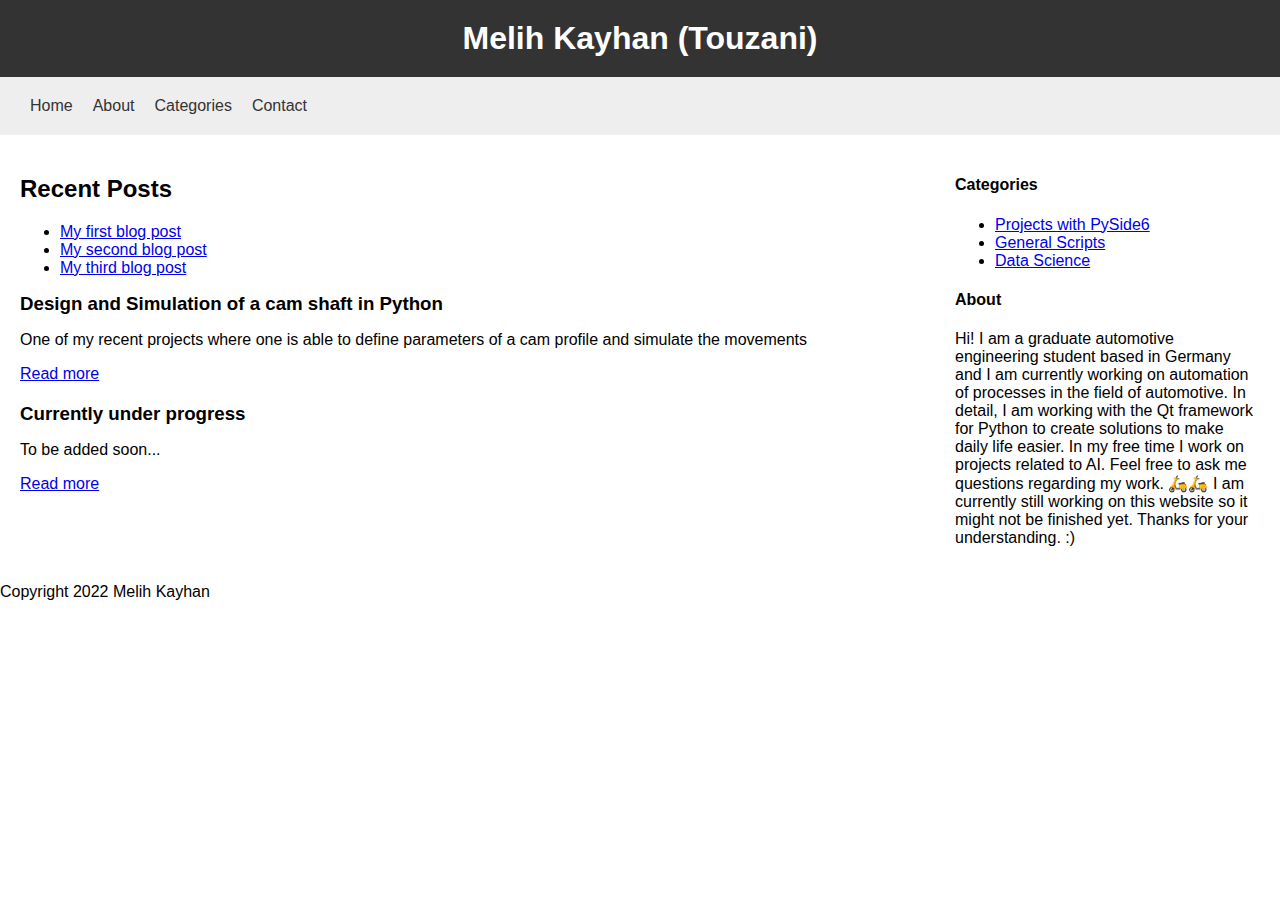
<file: index.html>
<!DOCTYPE html>
<html>
<head>
  <title>Melih Kayhan</title>
  <link rel="stylesheet" type="text/css" href="style.css">
</head>
<body>
  <header>
    <h1>Melih Kayhan (Touzani)</h1>
  </header>
  <nav>
    <ul>
      <li><a href="#">Home</a></li>
      <li><a href="#">About</a></li>
      <li><a href="#">Categories</a></li>
      <li><a href="#">Contact</a></li>
    </ul>
  </nav>
  <main>
    <section>
      <h2>Recent Posts</h2>
      <ul>
        <li><a href="first-post.html">My first blog post</a></li>
        <li><a href="second-post.html">My second blog post</a></li>
        <li><a href="third-post.html">My third blog post</a></li>
      </ul>
      <article>
        <h3>Design and Simulation of a cam shaft in Python</h3>
        <p>One of my recent projects where one is able to define parameters of a cam profile and simulate the movements</p>
        <a href="first-post.html">Read more</a>
      </article>
      <article>
        <h3>Currently under progress</h3>
        <p>To be added soon...</p>
        <a href="#">Read more</a>
      </article>
    </section>
    <aside>
      <h4>Categories</h4>
      <ul>
        <li><a href="#">Projects with PySide6</a></li>
        <li><a href="#">General Scripts</a></li>
        <li><a href="#">Data Science</a></li>
      </ul>
      <h4>About</h4>
      <p>Hi! I am a graduate automotive engineering student based in Germany and I am currently working on automation of processes in the field of automotive. In detail, I am working with the Qt framework for Python to create solutions to make daily life easier. In my free time I work on projects related to AI.
        Feel free to ask me questions regarding my work. 🛵🛵
        
        I am currently still working on this website so it might not be finished yet.
        Thanks for your understanding. :)
        </p>
    </aside>
  </main>
  <footer>
    <p>Copyright 2022 Melih Kayhan</p>
  </footer>
</body>
</html>
</file>
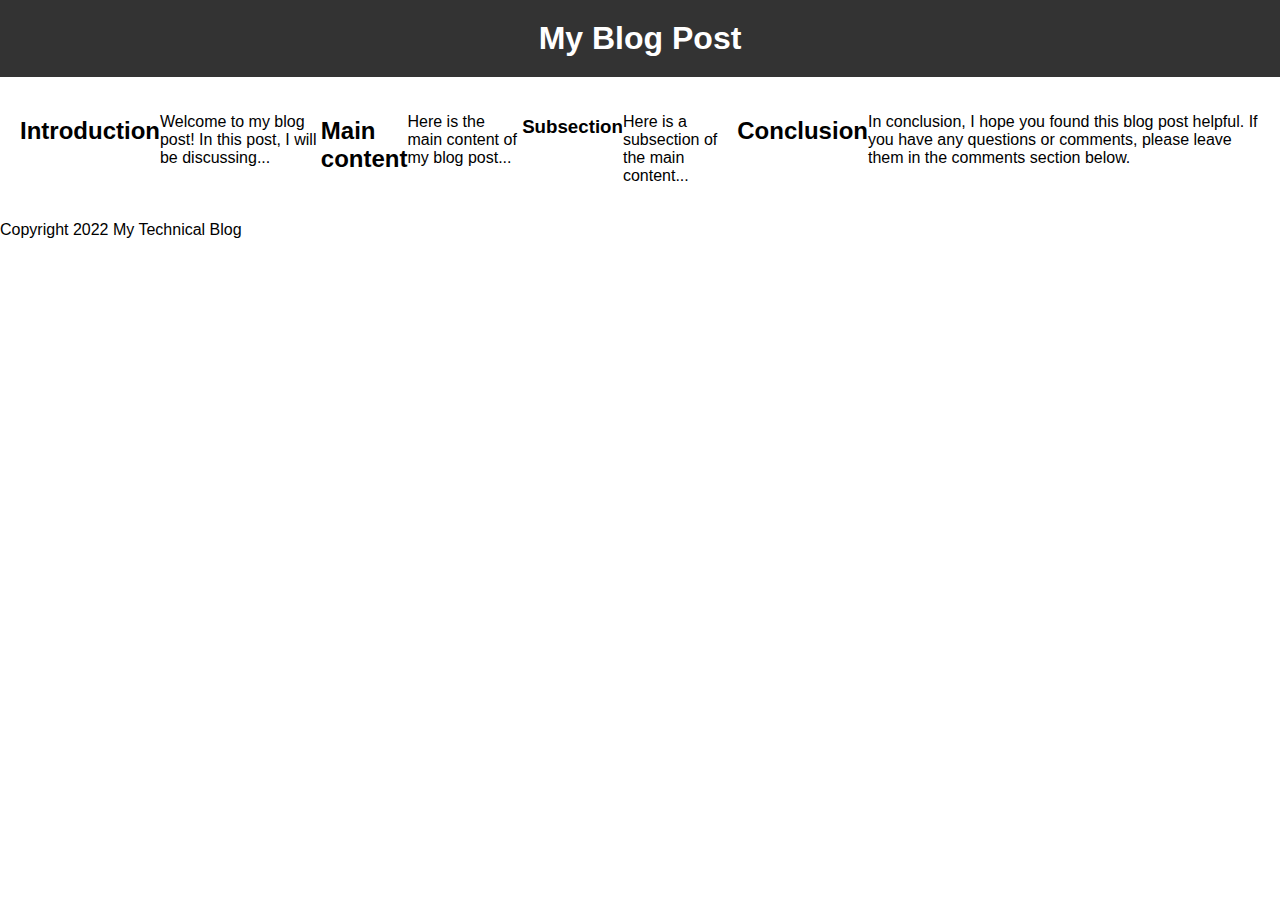
<file: first-post.html>
<!DOCTYPE html>
<html>
<head>
  <title>My Blog Post</title>
  <link rel="stylesheet" type="text/css" href="style.css">
</head>
<body>
  <header>
    <h1>My Blog Post</h1>
  </header>
  <main>
    <h2>Introduction</h2>
    <p>Welcome to my blog post! In this post, I will be discussing...</p>
    <h2>Main content</h2>
    <p>Here is the main content of my blog post...</p>
    <h3>Subsection</h3>
    <p>Here is a subsection of the main content...</p>
    <h2>Conclusion</h2>
    <p>In conclusion, I hope you found this blog post helpful. If you have any questions or comments, please leave them in the comments section below.</p>
  </main>
  <footer>
    <p>Copyright 2022 My Technical Blog</p>
  </footer>
</body>
</html>
</file>
<file: style.css>
/* Add some styling to the template */

body {
    font-family: sans-serif;
    margin: 0;
    padding: 0;
  }
  
  header {
    background-color: #333;
    color: white;
    padding: 20px;
    text-align: center;
  }
  
  header h1 {
    margin: 0;
  }
  
  nav {
    background-color: #eee;
    display: flex;
    justify-content: space-between;
    padding: 20px;
  }
  
  nav ul {
    display: flex;
    list-style: none;
    margin: 0;
    padding: 0;
  }
  
  nav li {
    margin: 0 10px;
  }
  
  nav a {
    color: #333;
    text-decoration: none;
  }
  
  nav a:hover {
    color: #666;
  }
  
  main {
    display: flex;
    margin: 20px;
  }
  
  section {
    width: 75%;
  }
  
  aside {
    width: 25%;
    margin-left: 20px;
  }
  
  article {
    margin-bottom: 20px;
  }
  
  article h3 {
    margin: 0 0 10px 0;
  }
</file>
